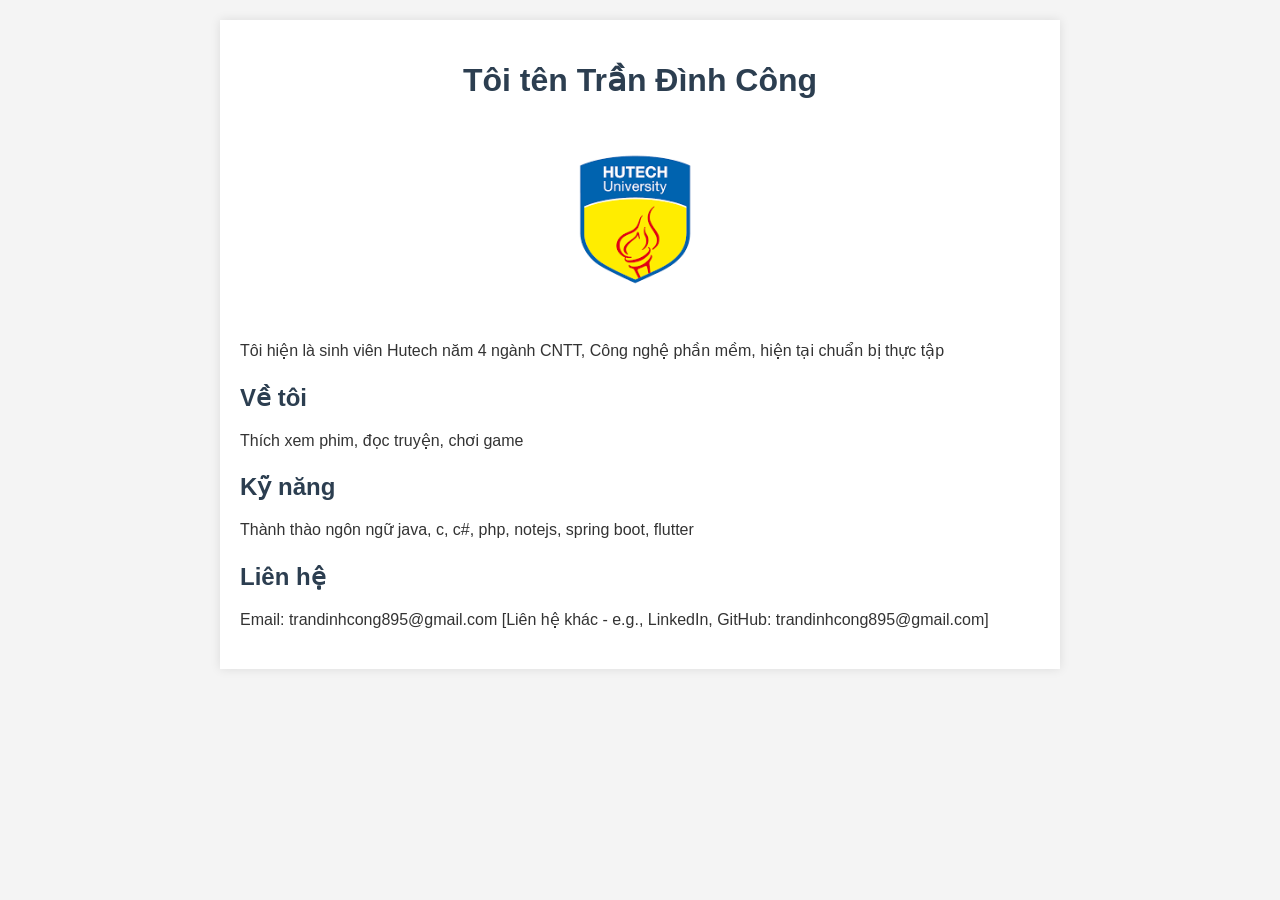
<file: index.html>
<!DOCTYPE html>
<html lang="en">
  <head>
    <meta charset="UTF-8" />
    <meta name="viewport" content="width=device-width, initial-scale=1.0" />
    <title>About Me</title>
    <style>
      body {
        font-family: sans-serif;
        margin: 0;
        padding: 0;
        background-color: #f4f4f4;
        color: #333;
      }

      .container {
        max-width: 800px;
        margin: 20px auto;
        padding: 20px;
        background-color: #fff;
        box-shadow: 0 0 10px rgba(0, 0, 0, 0.1);
      }

      h1 {
        text-align: center;
        color: #2c3e50; /* A nice dark blue */
      }

      img {
        display: block;
        margin: 20px auto;
        max-width: 200px;
        border-radius: 50%; /* Make the image circular */
      }

      p {
        line-height: 1.6;
        text-align: justify; /* Align text to both left and right margins */
      }
      .section-title {
        color: #2c3e50;
        margin-top: 20px;
        margin-bottom: 10px;
      }

      /* Add some responsive design */
      @media (max-width: 600px) {
        .container {
          padding: 10px;
        }
      }
    </style>
  </head>
  <body>
    <div class="container">
      <h1>Tôi tên Trần Đình Công</h1>
      <img src="tải xuống.png" alt="Your Picture" />
      <p>Tôi hiện là sinh viên Hutech năm 4 ngành CNTT, Công nghệ phần mềm, hiện tại chuẩn bị thực tập</p>

      <h2 class="section-title">Về tôi</h2>
      <p>Thích xem phim, đọc truyện, chơi game</p>

      <h2 class="section-title">Kỹ năng</h2>
      <p>Thành thào ngôn ngữ java, c, c#, php, notejs, spring boot, flutter</p>

      <h2 class="section-title">Liên hệ</h2>
      <p>
        Email: trandinhcong895@gmail.com [Liên hệ khác - e.g., LinkedIn, GitHub:
        trandinhcong895@gmail.com]
      </p>
    </div>
  </body>
</html>
</file>
